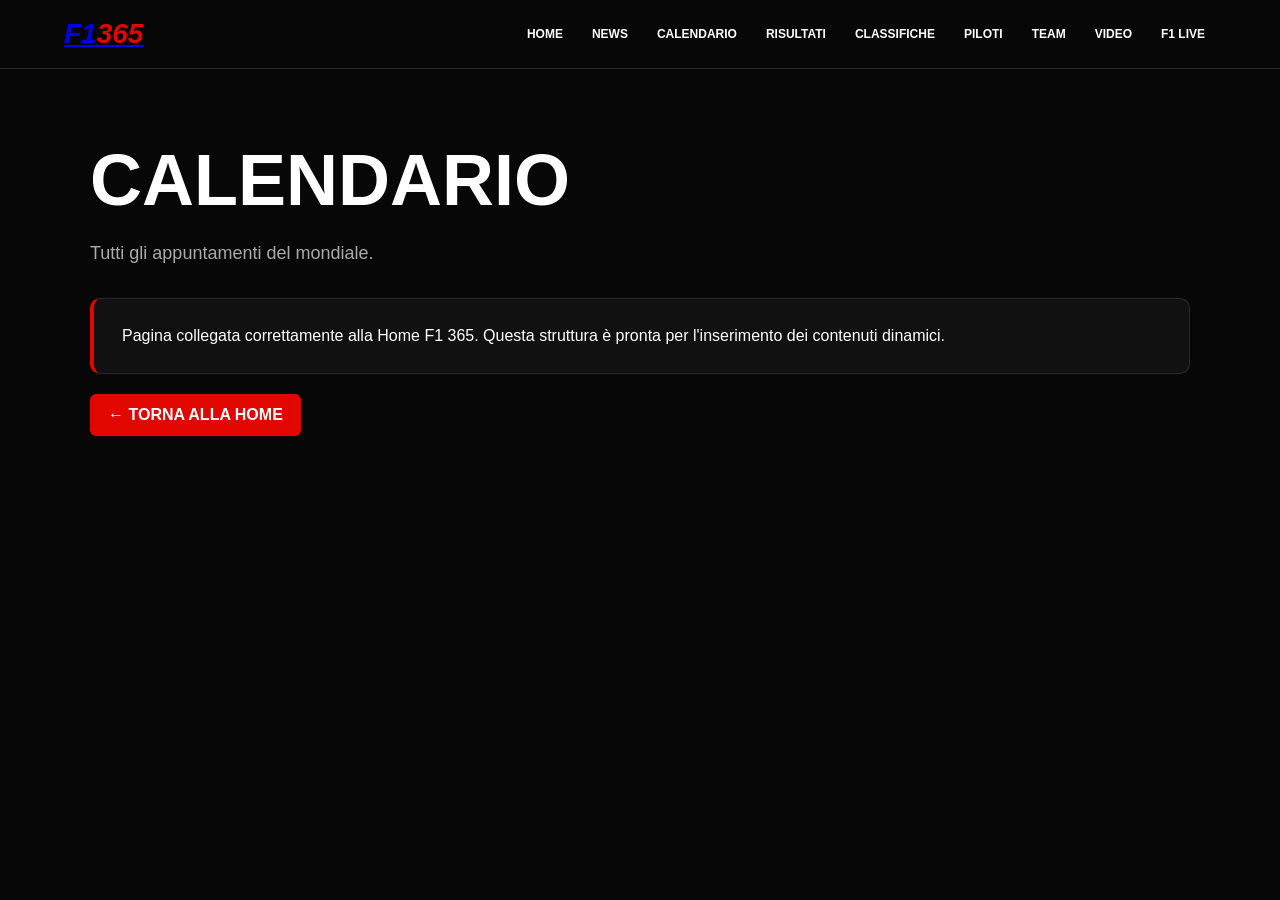
<file: calendar.html>
<!doctype html><html lang="it"><head><meta charset="utf-8"><meta name="viewport" content="width=device-width,initial-scale=1">
<title>CALENDARIO | F1 365</title><style>
body{margin:0;background:#070707;color:#fff;font-family:Arial,Helvetica,sans-serif}header{padding:18px 5%;border-bottom:1px solid #252525;display:flex;justify-content:space-between;align-items:center;gap:20px;flex-wrap:wrap}.logo{font-size:28px;font-weight:900;font-style:italic}.logo span{color:#e10600}nav{display:flex;gap:7px;flex-wrap:wrap}nav a{color:#fff;text-decoration:none;padding:9px 11px;border-radius:6px;font-weight:800;font-size:12px}nav a:hover{background:#e10600}main{max-width:1100px;margin:auto;padding:70px 5%}h1{font-size:clamp(40px,7vw,72px);margin:0 0 12px}p{color:#aaa;font-size:18px;line-height:1.6}.box{margin-top:30px;padding:28px;border:1px solid #292929;border-left:4px solid #e10600;background:#111;border-radius:10px}.back{display:inline-block;margin-top:20px;background:#e10600;color:#fff;text-decoration:none;padding:12px 18px;border-radius:6px;font-weight:900}</style></head>
<body><header><a class="logo" href="index.html">F1<span>365</span></a><nav><a href="index.html">HOME</a><a href="news.html">NEWS</a><a href="calendar.html">CALENDARIO</a><a href="results.html">RISULTATI</a><a href="standings.html">CLASSIFICHE</a><a href="drivers.html">PILOTI</a><a href="teams.html">TEAM</a><a href="video.html">VIDEO</a><a href="live.html">F1 LIVE</a></nav></header><main><h1>CALENDARIO</h1><p>Tutti gli appuntamenti del mondiale.</p><div class="box">Pagina collegata correttamente alla Home F1 365. Questa struttura è pronta per l'inserimento dei contenuti dinamici.</div><a class="back" href="index.html">← TORNA ALLA HOME</a></main></body></html>
</file>
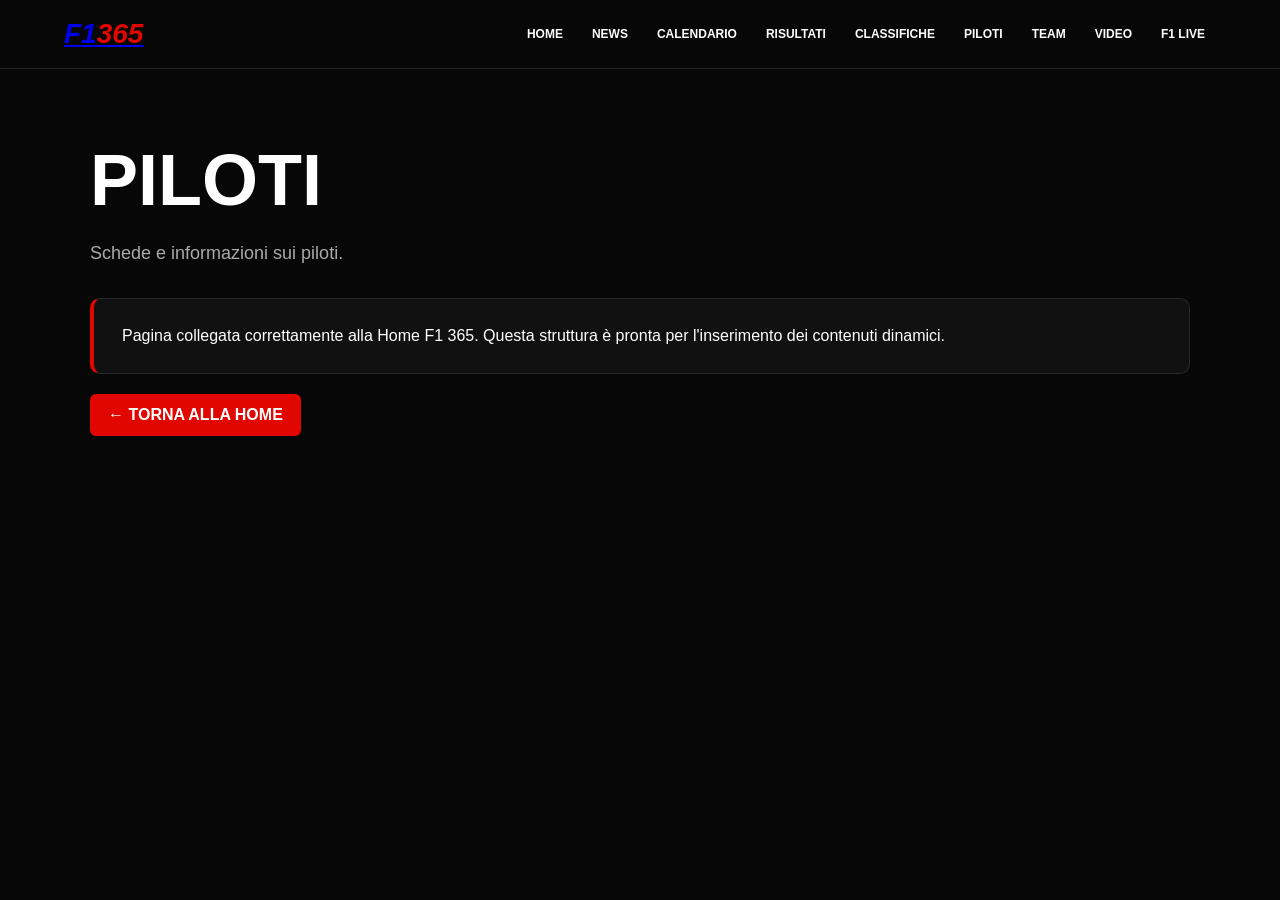
<file: drivers.html>
<!doctype html><html lang="it"><head><meta charset="utf-8"><meta name="viewport" content="width=device-width,initial-scale=1">
<title>PILOTI | F1 365</title><style>
body{margin:0;background:#070707;color:#fff;font-family:Arial,Helvetica,sans-serif}header{padding:18px 5%;border-bottom:1px solid #252525;display:flex;justify-content:space-between;align-items:center;gap:20px;flex-wrap:wrap}.logo{font-size:28px;font-weight:900;font-style:italic}.logo span{color:#e10600}nav{display:flex;gap:7px;flex-wrap:wrap}nav a{color:#fff;text-decoration:none;padding:9px 11px;border-radius:6px;font-weight:800;font-size:12px}nav a:hover{background:#e10600}main{max-width:1100px;margin:auto;padding:70px 5%}h1{font-size:clamp(40px,7vw,72px);margin:0 0 12px}p{color:#aaa;font-size:18px;line-height:1.6}.box{margin-top:30px;padding:28px;border:1px solid #292929;border-left:4px solid #e10600;background:#111;border-radius:10px}.back{display:inline-block;margin-top:20px;background:#e10600;color:#fff;text-decoration:none;padding:12px 18px;border-radius:6px;font-weight:900}</style></head>
<body><header><a class="logo" href="index.html">F1<span>365</span></a><nav><a href="index.html">HOME</a><a href="news.html">NEWS</a><a href="calendar.html">CALENDARIO</a><a href="results.html">RISULTATI</a><a href="standings.html">CLASSIFICHE</a><a href="drivers.html">PILOTI</a><a href="teams.html">TEAM</a><a href="video.html">VIDEO</a><a href="live.html">F1 LIVE</a></nav></header><main><h1>PILOTI</h1><p>Schede e informazioni sui piloti.</p><div class="box">Pagina collegata correttamente alla Home F1 365. Questa struttura è pronta per l'inserimento dei contenuti dinamici.</div><a class="back" href="index.html">← TORNA ALLA HOME</a></main></body></html>
</file>
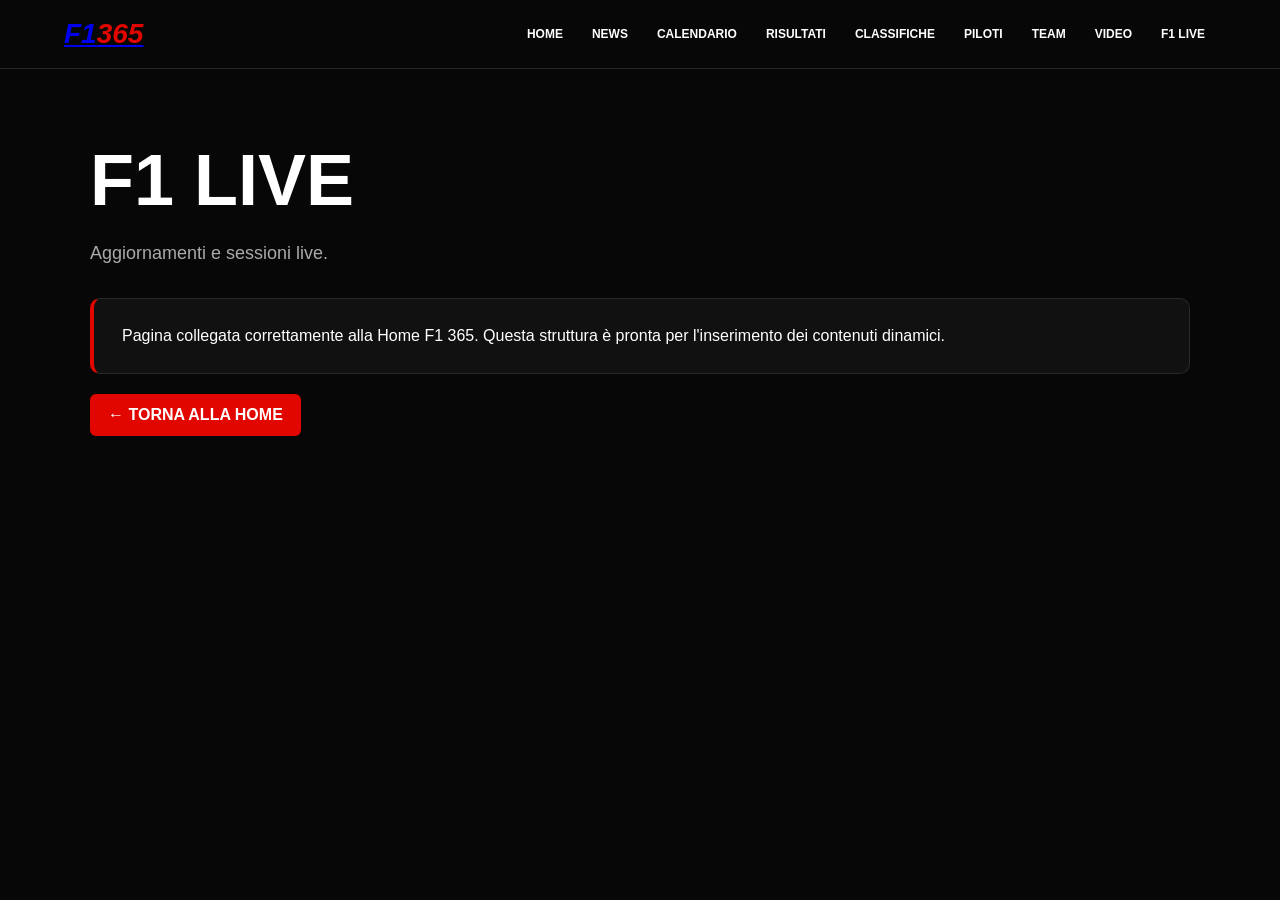
<file: live.html>
<!doctype html><html lang="it"><head><meta charset="utf-8"><meta name="viewport" content="width=device-width,initial-scale=1">
<title>F1 LIVE | F1 365</title><style>
body{margin:0;background:#070707;color:#fff;font-family:Arial,Helvetica,sans-serif}header{padding:18px 5%;border-bottom:1px solid #252525;display:flex;justify-content:space-between;align-items:center;gap:20px;flex-wrap:wrap}.logo{font-size:28px;font-weight:900;font-style:italic}.logo span{color:#e10600}nav{display:flex;gap:7px;flex-wrap:wrap}nav a{color:#fff;text-decoration:none;padding:9px 11px;border-radius:6px;font-weight:800;font-size:12px}nav a:hover{background:#e10600}main{max-width:1100px;margin:auto;padding:70px 5%}h1{font-size:clamp(40px,7vw,72px);margin:0 0 12px}p{color:#aaa;font-size:18px;line-height:1.6}.box{margin-top:30px;padding:28px;border:1px solid #292929;border-left:4px solid #e10600;background:#111;border-radius:10px}.back{display:inline-block;margin-top:20px;background:#e10600;color:#fff;text-decoration:none;padding:12px 18px;border-radius:6px;font-weight:900}</style></head>
<body><header><a class="logo" href="index.html">F1<span>365</span></a><nav><a href="index.html">HOME</a><a href="news.html">NEWS</a><a href="calendar.html">CALENDARIO</a><a href="results.html">RISULTATI</a><a href="standings.html">CLASSIFICHE</a><a href="drivers.html">PILOTI</a><a href="teams.html">TEAM</a><a href="video.html">VIDEO</a><a href="live.html">F1 LIVE</a></nav></header><main><h1>F1 LIVE</h1><p>Aggiornamenti e sessioni live.</p><div class="box">Pagina collegata correttamente alla Home F1 365. Questa struttura è pronta per l'inserimento dei contenuti dinamici.</div><a class="back" href="index.html">← TORNA ALLA HOME</a></main></body></html>
</file>
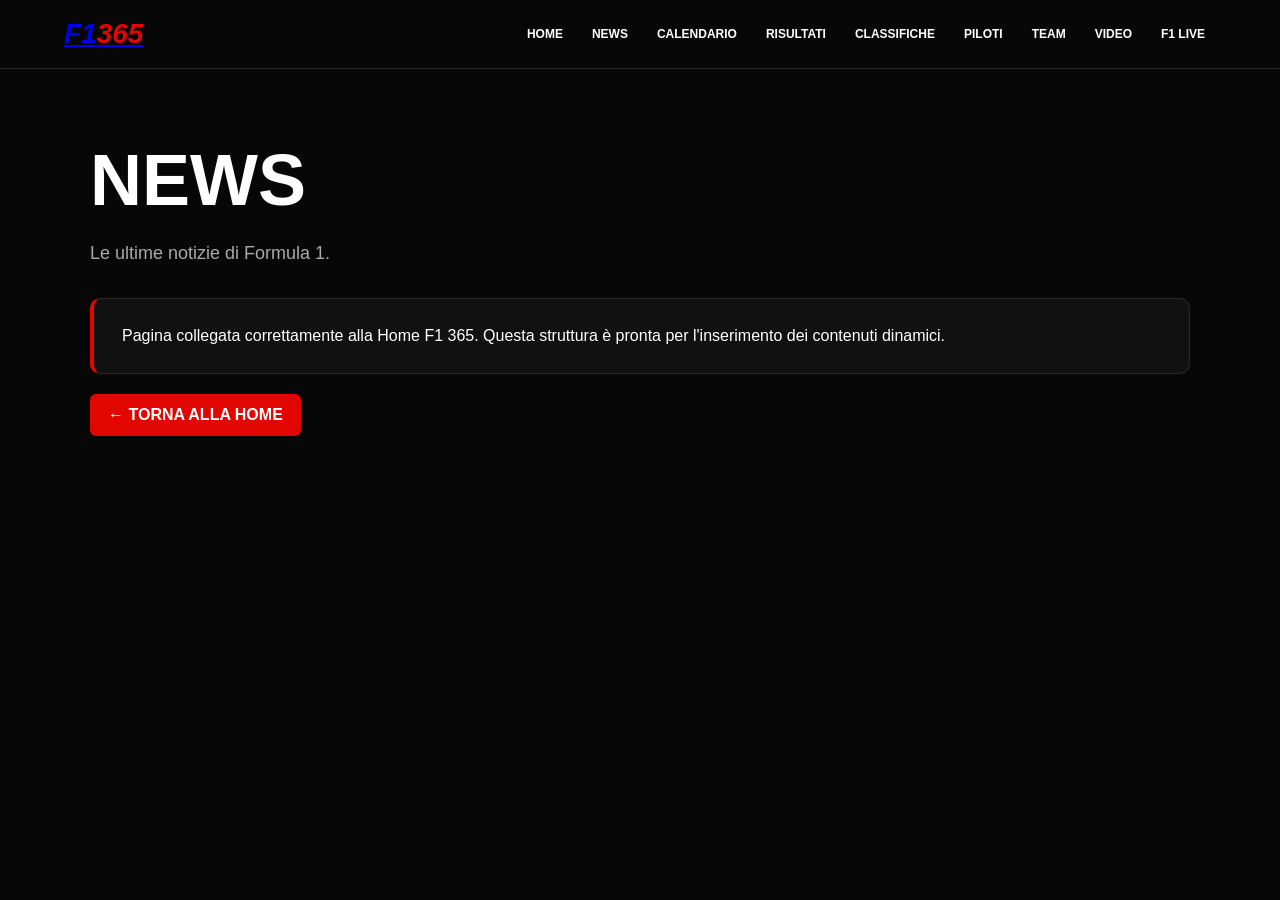
<file: news.html>
<!doctype html><html lang="it"><head><meta charset="utf-8"><meta name="viewport" content="width=device-width,initial-scale=1">
<title>NEWS | F1 365</title><style>
body{margin:0;background:#070707;color:#fff;font-family:Arial,Helvetica,sans-serif}header{padding:18px 5%;border-bottom:1px solid #252525;display:flex;justify-content:space-between;align-items:center;gap:20px;flex-wrap:wrap}.logo{font-size:28px;font-weight:900;font-style:italic}.logo span{color:#e10600}nav{display:flex;gap:7px;flex-wrap:wrap}nav a{color:#fff;text-decoration:none;padding:9px 11px;border-radius:6px;font-weight:800;font-size:12px}nav a:hover{background:#e10600}main{max-width:1100px;margin:auto;padding:70px 5%}h1{font-size:clamp(40px,7vw,72px);margin:0 0 12px}p{color:#aaa;font-size:18px;line-height:1.6}.box{margin-top:30px;padding:28px;border:1px solid #292929;border-left:4px solid #e10600;background:#111;border-radius:10px}.back{display:inline-block;margin-top:20px;background:#e10600;color:#fff;text-decoration:none;padding:12px 18px;border-radius:6px;font-weight:900}</style></head>
<body><header><a class="logo" href="index.html">F1<span>365</span></a><nav><a href="index.html">HOME</a><a href="news.html">NEWS</a><a href="calendar.html">CALENDARIO</a><a href="results.html">RISULTATI</a><a href="standings.html">CLASSIFICHE</a><a href="drivers.html">PILOTI</a><a href="teams.html">TEAM</a><a href="video.html">VIDEO</a><a href="live.html">F1 LIVE</a></nav></header><main><h1>NEWS</h1><p>Le ultime notizie di Formula 1.</p><div class="box">Pagina collegata correttamente alla Home F1 365. Questa struttura è pronta per l'inserimento dei contenuti dinamici.</div><a class="back" href="index.html">← TORNA ALLA HOME</a></main></body></html>
</file>
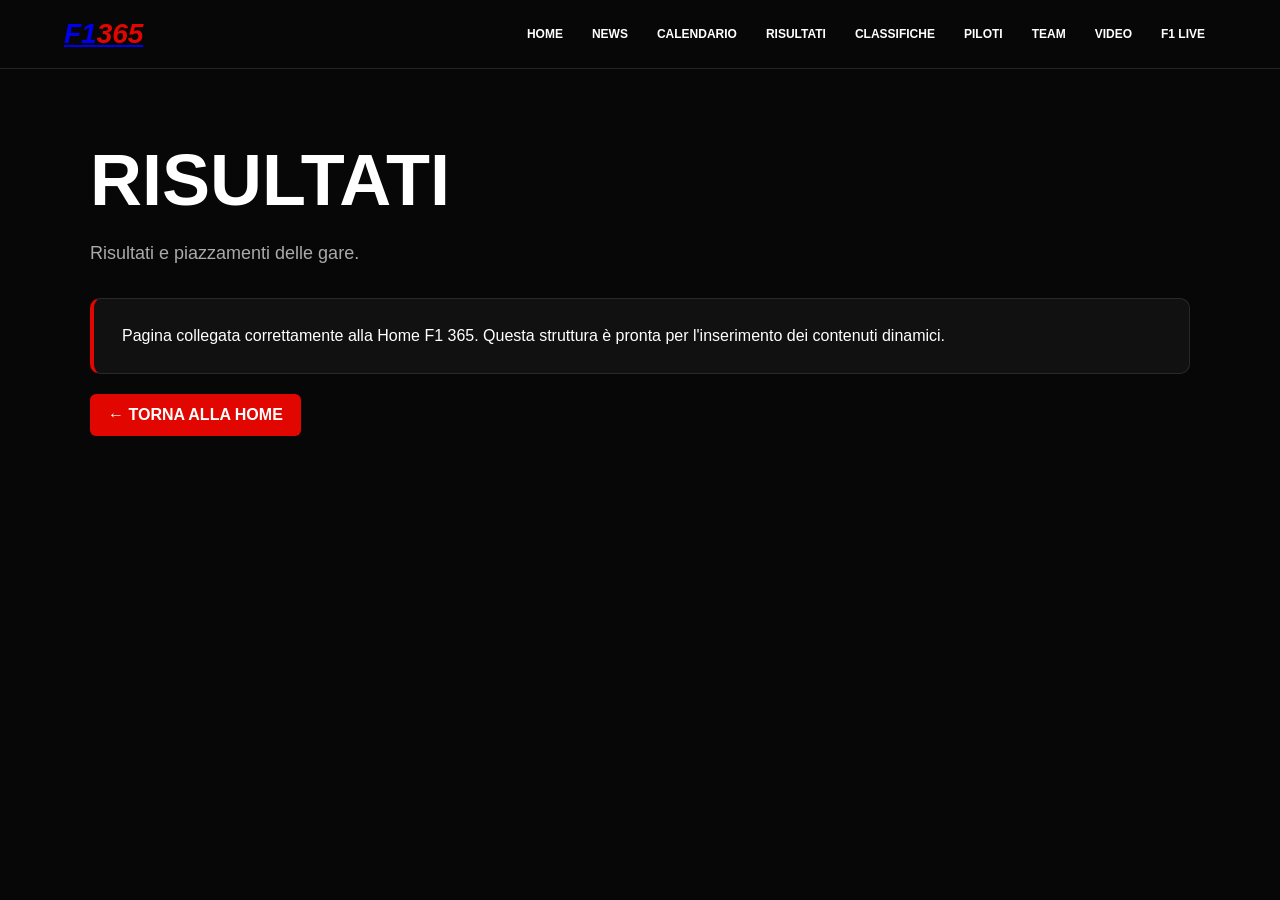
<file: results.html>
<!doctype html><html lang="it"><head><meta charset="utf-8"><meta name="viewport" content="width=device-width,initial-scale=1">
<title>RISULTATI | F1 365</title><style>
body{margin:0;background:#070707;color:#fff;font-family:Arial,Helvetica,sans-serif}header{padding:18px 5%;border-bottom:1px solid #252525;display:flex;justify-content:space-between;align-items:center;gap:20px;flex-wrap:wrap}.logo{font-size:28px;font-weight:900;font-style:italic}.logo span{color:#e10600}nav{display:flex;gap:7px;flex-wrap:wrap}nav a{color:#fff;text-decoration:none;padding:9px 11px;border-radius:6px;font-weight:800;font-size:12px}nav a:hover{background:#e10600}main{max-width:1100px;margin:auto;padding:70px 5%}h1{font-size:clamp(40px,7vw,72px);margin:0 0 12px}p{color:#aaa;font-size:18px;line-height:1.6}.box{margin-top:30px;padding:28px;border:1px solid #292929;border-left:4px solid #e10600;background:#111;border-radius:10px}.back{display:inline-block;margin-top:20px;background:#e10600;color:#fff;text-decoration:none;padding:12px 18px;border-radius:6px;font-weight:900}</style></head>
<body><header><a class="logo" href="index.html">F1<span>365</span></a><nav><a href="index.html">HOME</a><a href="news.html">NEWS</a><a href="calendar.html">CALENDARIO</a><a href="results.html">RISULTATI</a><a href="standings.html">CLASSIFICHE</a><a href="drivers.html">PILOTI</a><a href="teams.html">TEAM</a><a href="video.html">VIDEO</a><a href="live.html">F1 LIVE</a></nav></header><main><h1>RISULTATI</h1><p>Risultati e piazzamenti delle gare.</p><div class="box">Pagina collegata correttamente alla Home F1 365. Questa struttura è pronta per l'inserimento dei contenuti dinamici.</div><a class="back" href="index.html">← TORNA ALLA HOME</a></main></body></html>
</file>
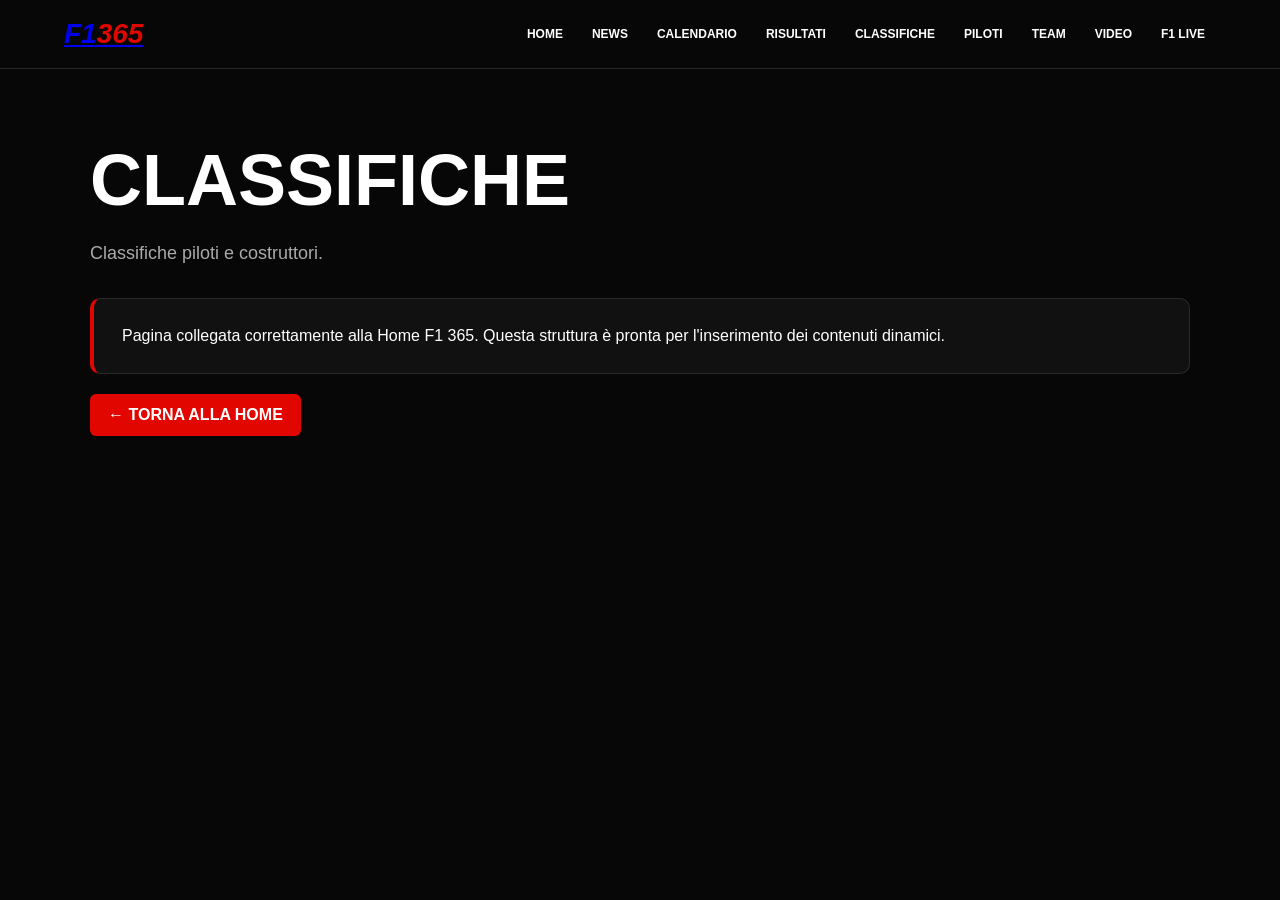
<file: standings.html>
<!doctype html><html lang="it"><head><meta charset="utf-8"><meta name="viewport" content="width=device-width,initial-scale=1">
<title>CLASSIFICHE | F1 365</title><style>
body{margin:0;background:#070707;color:#fff;font-family:Arial,Helvetica,sans-serif}header{padding:18px 5%;border-bottom:1px solid #252525;display:flex;justify-content:space-between;align-items:center;gap:20px;flex-wrap:wrap}.logo{font-size:28px;font-weight:900;font-style:italic}.logo span{color:#e10600}nav{display:flex;gap:7px;flex-wrap:wrap}nav a{color:#fff;text-decoration:none;padding:9px 11px;border-radius:6px;font-weight:800;font-size:12px}nav a:hover{background:#e10600}main{max-width:1100px;margin:auto;padding:70px 5%}h1{font-size:clamp(40px,7vw,72px);margin:0 0 12px}p{color:#aaa;font-size:18px;line-height:1.6}.box{margin-top:30px;padding:28px;border:1px solid #292929;border-left:4px solid #e10600;background:#111;border-radius:10px}.back{display:inline-block;margin-top:20px;background:#e10600;color:#fff;text-decoration:none;padding:12px 18px;border-radius:6px;font-weight:900}</style></head>
<body><header><a class="logo" href="index.html">F1<span>365</span></a><nav><a href="index.html">HOME</a><a href="news.html">NEWS</a><a href="calendar.html">CALENDARIO</a><a href="results.html">RISULTATI</a><a href="standings.html">CLASSIFICHE</a><a href="drivers.html">PILOTI</a><a href="teams.html">TEAM</a><a href="video.html">VIDEO</a><a href="live.html">F1 LIVE</a></nav></header><main><h1>CLASSIFICHE</h1><p>Classifiche piloti e costruttori.</p><div class="box">Pagina collegata correttamente alla Home F1 365. Questa struttura è pronta per l'inserimento dei contenuti dinamici.</div><a class="back" href="index.html">← TORNA ALLA HOME</a></main></body></html>
</file>
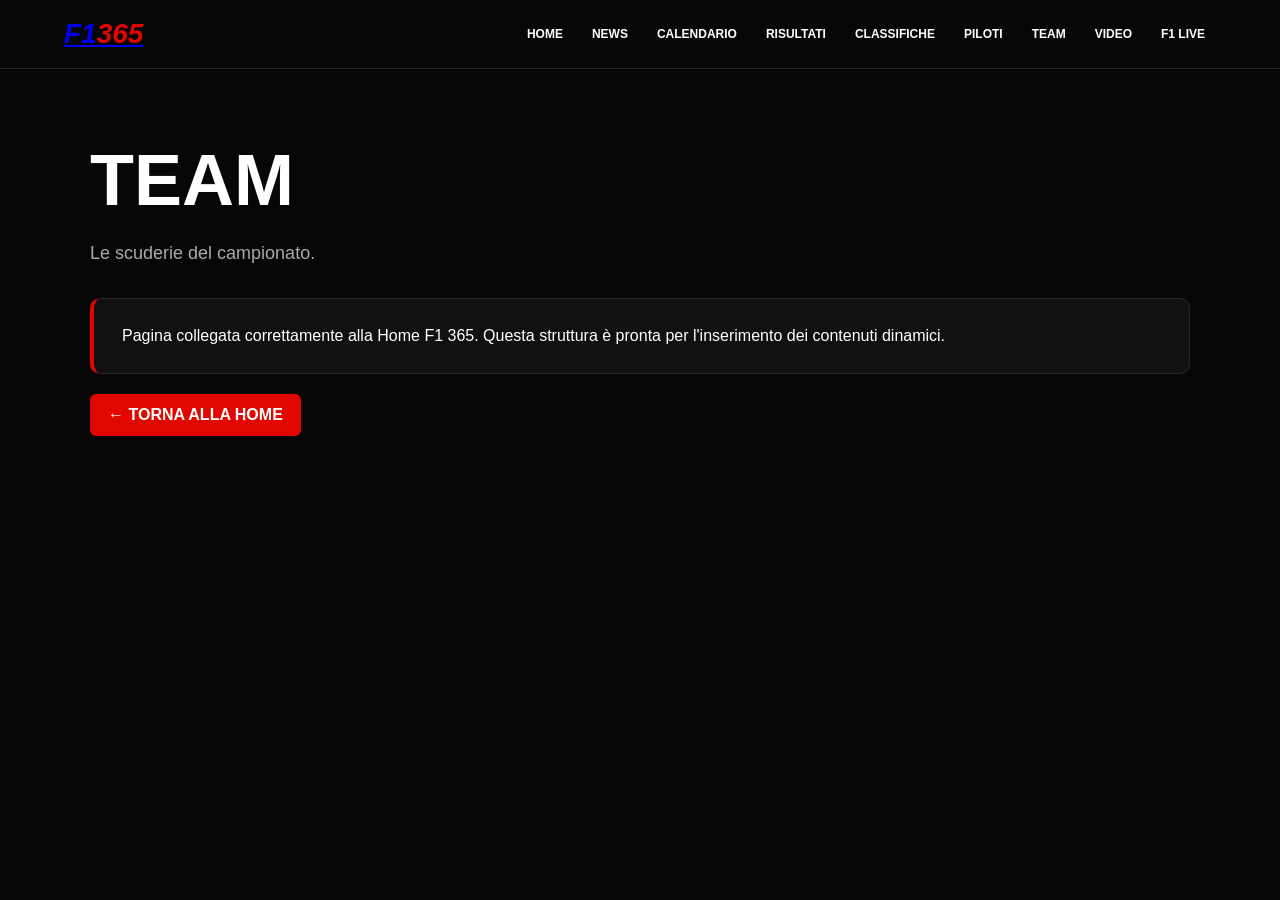
<file: teams.html>
<!doctype html><html lang="it"><head><meta charset="utf-8"><meta name="viewport" content="width=device-width,initial-scale=1">
<title>TEAM | F1 365</title><style>
body{margin:0;background:#070707;color:#fff;font-family:Arial,Helvetica,sans-serif}header{padding:18px 5%;border-bottom:1px solid #252525;display:flex;justify-content:space-between;align-items:center;gap:20px;flex-wrap:wrap}.logo{font-size:28px;font-weight:900;font-style:italic}.logo span{color:#e10600}nav{display:flex;gap:7px;flex-wrap:wrap}nav a{color:#fff;text-decoration:none;padding:9px 11px;border-radius:6px;font-weight:800;font-size:12px}nav a:hover{background:#e10600}main{max-width:1100px;margin:auto;padding:70px 5%}h1{font-size:clamp(40px,7vw,72px);margin:0 0 12px}p{color:#aaa;font-size:18px;line-height:1.6}.box{margin-top:30px;padding:28px;border:1px solid #292929;border-left:4px solid #e10600;background:#111;border-radius:10px}.back{display:inline-block;margin-top:20px;background:#e10600;color:#fff;text-decoration:none;padding:12px 18px;border-radius:6px;font-weight:900}</style></head>
<body><header><a class="logo" href="index.html">F1<span>365</span></a><nav><a href="index.html">HOME</a><a href="news.html">NEWS</a><a href="calendar.html">CALENDARIO</a><a href="results.html">RISULTATI</a><a href="standings.html">CLASSIFICHE</a><a href="drivers.html">PILOTI</a><a href="teams.html">TEAM</a><a href="video.html">VIDEO</a><a href="live.html">F1 LIVE</a></nav></header><main><h1>TEAM</h1><p>Le scuderie del campionato.</p><div class="box">Pagina collegata correttamente alla Home F1 365. Questa struttura è pronta per l'inserimento dei contenuti dinamici.</div><a class="back" href="index.html">← TORNA ALLA HOME</a></main></body></html>
</file>
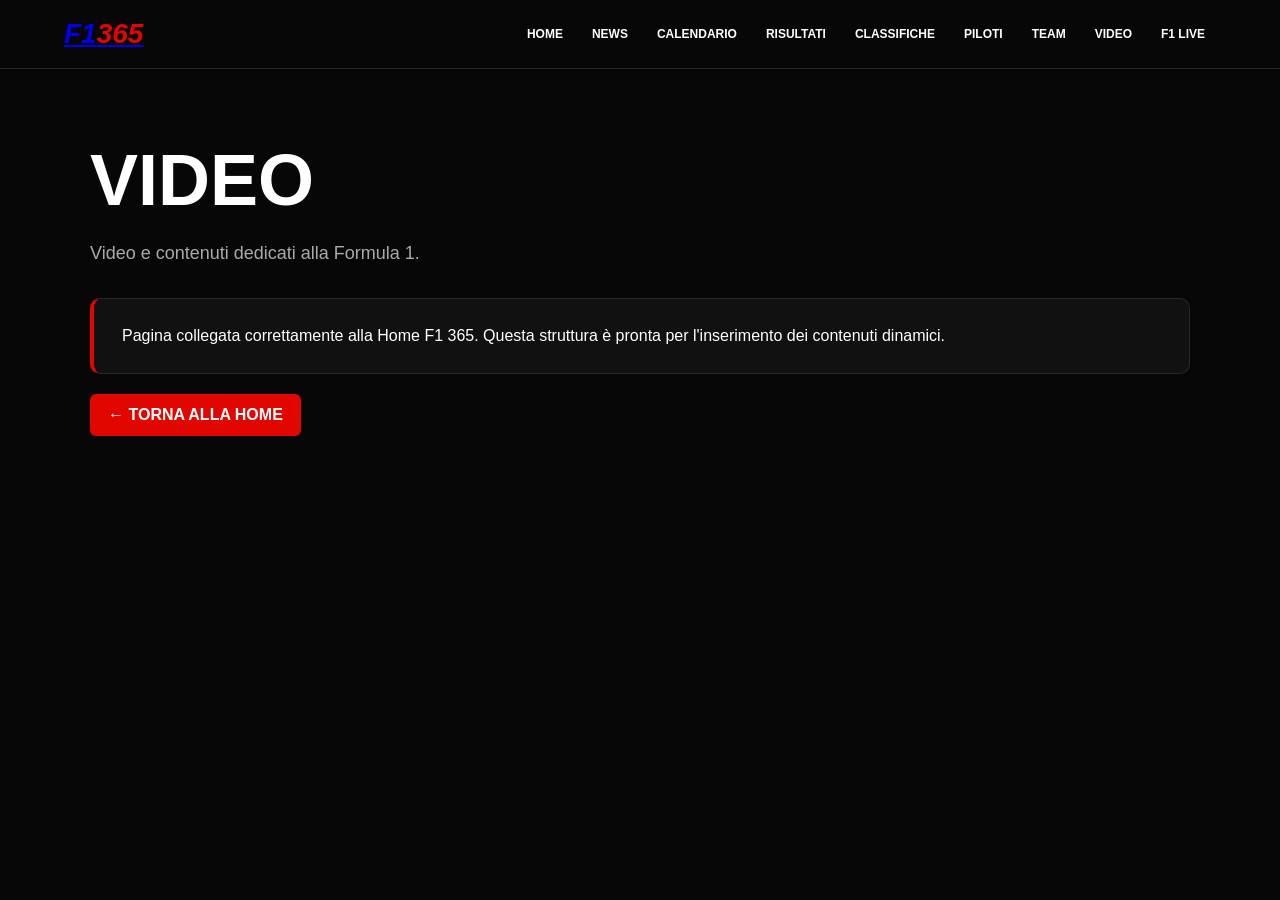
<file: video.html>
<!doctype html><html lang="it"><head><meta charset="utf-8"><meta name="viewport" content="width=device-width,initial-scale=1">
<title>VIDEO | F1 365</title><style>
body{margin:0;background:#070707;color:#fff;font-family:Arial,Helvetica,sans-serif}header{padding:18px 5%;border-bottom:1px solid #252525;display:flex;justify-content:space-between;align-items:center;gap:20px;flex-wrap:wrap}.logo{font-size:28px;font-weight:900;font-style:italic}.logo span{color:#e10600}nav{display:flex;gap:7px;flex-wrap:wrap}nav a{color:#fff;text-decoration:none;padding:9px 11px;border-radius:6px;font-weight:800;font-size:12px}nav a:hover{background:#e10600}main{max-width:1100px;margin:auto;padding:70px 5%}h1{font-size:clamp(40px,7vw,72px);margin:0 0 12px}p{color:#aaa;font-size:18px;line-height:1.6}.box{margin-top:30px;padding:28px;border:1px solid #292929;border-left:4px solid #e10600;background:#111;border-radius:10px}.back{display:inline-block;margin-top:20px;background:#e10600;color:#fff;text-decoration:none;padding:12px 18px;border-radius:6px;font-weight:900}</style></head>
<body><header><a class="logo" href="index.html">F1<span>365</span></a><nav><a href="index.html">HOME</a><a href="news.html">NEWS</a><a href="calendar.html">CALENDARIO</a><a href="results.html">RISULTATI</a><a href="standings.html">CLASSIFICHE</a><a href="drivers.html">PILOTI</a><a href="teams.html">TEAM</a><a href="video.html">VIDEO</a><a href="live.html">F1 LIVE</a></nav></header><main><h1>VIDEO</h1><p>Video e contenuti dedicati alla Formula 1.</p><div class="box">Pagina collegata correttamente alla Home F1 365. Questa struttura è pronta per l'inserimento dei contenuti dinamici.</div><a class="back" href="index.html">← TORNA ALLA HOME</a></main></body></html>
</file>
